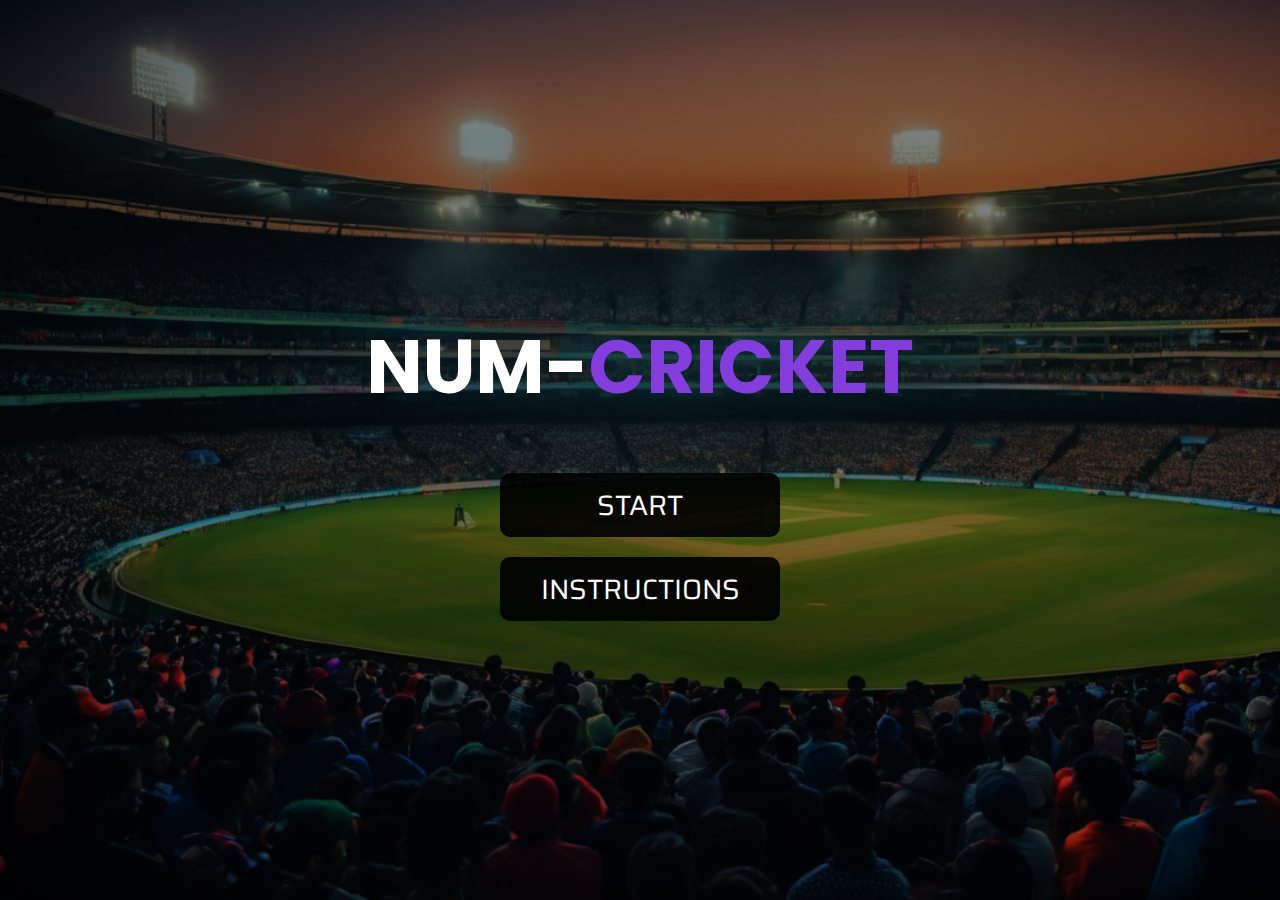
<file: index.html>
<!DOCTYPE html>
<html lang="en">
    <head>
        <meta charset="UTF-8">
        <meta name="viewport" content="width=device-width, initial-scale=1.0">
        <title>NUM-CRICKET</title>
        <link rel="stylesheet" href="style.css">
    </head>
    <body>

       <!-- Background Music --> 
        <audio id="bgMusic" loop autoplay>
            <source src="assets/page-1-background-theme.mp3" type="audio/mp3">
        </audio>
    
    <!-- Main container which contain the whole html page -->
    <div class="main-container flex">

        <!-- h1 is for game heading  -->
        <h1 class="game-heading"> NUM-<span class="game-name-color">CRICKET </span> </h1>

        <!-- These are two important buttons which will lead to start game-->
        <div class="button-container flex">
            <button onclick="openPopUp1()">START</button>
            <button  onclick="openpopup2()" class="instruction-button">INSTRUCTIONS</button>
        </div>
        
        <!-- This whole div consist of popup if we press start button -->
        <div class="popup-1" id="popup-1">

            <!-- This div contains game heading and input boxes to acces player names -->
            <div class="popup-1-input-boxes">
                <h1>NUM-<span class="game-name-color"> CRICKET </span></h1>
                <input type="text" id="name"  placeholder="Player Name">
                <input type="text" id="nickName" placeholder="Player Nickname">
            </div>
            
            <!-- Thos div is to chose between batting or bowling -->
            <div class="div-container-to-choose-between-bat-or-ball">
              <h2>Choose</h2>
                <div class="flex-for-div-inside-popup-to-chose-batorball" >
                  <button class="batting-button" id="batting">BATTING</button>
                  <h2>OR</h2>
                  <button class="bowling-button" id="bowling">BOWLING</button>
                </div>
            </div>
            
            <!-- This div consist of main elements which will lead to start of game and the other button is for to close game -->
            <footer class="footer-of-popup-1">
                <button class="close-button-for-popup-1" onclick="closePopUp1()">CLOSE</button>
                <button class="start-button-for-popup-1" id="play-button" type="submit" >PLAY</button>
            </footer>

        </div>
            
        <!-- This is popup for second button instructions which to read instructions-->
        <div class="popup-2" id="popup-2">
          
           <h1>INSTRUCTIONS:</h1>

          <!-- This contains main list of rules and instructions of game  -->
          <div class="instructions-container">
              <ol>
                <li>The player is presented with the option to choose between batting and bowling, each having only one chance.</li>
                <li>If the player chooses to bat, they, as the batsman, select a number (1-6) to score runs. Simultaneously, the computer bowls a random number.</li>
                <li>If the chosen number matches the computer's, it results in an out, and roles switch—the computer bats, and the player bowls. If the numbers differ, the runs are added to the player's score.</li>
                <li>On the bowling side, the player, now acting as the bowler, predicts the computer's number to take wickets. A correct prediction results in a wicket; otherwise, the computer scores runs.</li>
                <li>The game continues until a target score is reached. The player with the highest total score emerges as the winner of Num Cricket.</li>
                <li>If the player opts for bowling, the computer bats, and the player must predict the computer’s number. A correct prediction leads to an out. </li>
                <li>The player needs to score more runs than the computer to win; otherwise, they lose.</li>
              </ol>
          </div> 
          
          <!-- This button is to close the instructions popup -->
          <div class="popup-2-close-button">
             <button onclick="closePopUp2()">CLOSE</button>
          </div>

        </div>

    </div>
    <script src="app.js"></script>


    <!-- This script is for background music -->
    <script>
        
        // Function to play the audio as soon as user clicks
        function playAudio() {
            const bgMusic = document.getElementById('bgMusic');
            bgMusic.play();
        }

         document.addEventListener('DOMContentLoaded', function() {
            // To play audio when the DOM is ready
            playAudio();
        });

        // Checking if the document has been interacted with (user click)
        document.addEventListener('click', function() {
            // To play audio after user interaction
            playAudio();
        });

    </script>
</body>
</html>
</file>
<file: style.css>
@import url('https://fonts.googleapis.com/css2?family=Saira:wght@600&display=swap');
@import url('https://fonts.googleapis.com/css2?family=Poppins:wght@900&display=swap');
@import url('https://fonts.googleapis.com/css2?family=Open+Sans:wght@500&display=swap');

*{
    margin: 0px;
    padding: 0px;
    box-sizing: border-box;
}

body{
    background-image: url("assets/Page-1.png");
    background-repeat: no-repeat;
    background-size: cover;
    font-family: Saira;
}

/*Giving flex to get buttons and heading to center of page*/
.flex{
    display: flex;
    flex-direction: column;
    align-items: center;
    justify-content: center;
    flex-wrap: wrap;
}

/*This is to change the height of page*/
.main-container{
    height: 100vh;
}

/*Giving properties to game heading Num-Cricket*/
.game-heading{
    font-size: 75px;
    font-family: Poppins;
    color: white;
    margin: 40px;
}

/*This is the color of Cricket in game name*/
.game-name-color{
    color: #843ddd;
}

/*Changing the properties of button and adding styles for start and instructions button*/
.button-container button{
    font-family: Saira;
    width: 280px;
    font-size:28px;
    color: white;
    background-color: rgba(0, 0, 0, 0.904);
    border-style: none;
    border-radius: 10px;
    padding: 10px;
    margin: 10px;
    cursor: pointer;
}

.button-container button:hover{
    background-color: rgba(0, 0, 0, 0.800);
    color: #843ddd;
}


/*This is the style for popup which will appear after we click start*/
.popup-1{
    width: 560px;
    height: 510px;
    background-color: white;
    border-radius: 10px;
    position: absolute;
    padding: 25px;
    padding-bottom: 15px;
    font-family: Poppins;
    transform: translate(-50%,-50%)scale(0.1);
    visibility: hidden;
    transition: transform 0.4s, top 0.4s;
}

/*This is the transistion property for popup to appear after we click start which we will add on js*/
.open-popup{
    visibility: visible;
    left: 50%;
    top: 50%;
    transform: translate(-50%,-50%) scale(1);
}

/*This is to remove the popup opened */
.close-popup{
    left:50%;
    bottom: 100%;
    transform: translate(-50%,-50%) scale(0.1);
    transition: transform 0.4s, top 0.4s;
}
/*This is also the style to remove popup*/
.close-popup-visiblity{
    visibility: hidden;
}

/*These are properties of all buttons inside the popup*/
.popup-1 button{
    font-family: Saira;
    cursor: pointer;
}

/*This is for input box to align in center*/
.popup-1-input-boxes{
    text-align: center;
    display: flex;
    flex-direction: column;
}

/*This is to change the game heading present inside this div*/
.popup-1-input-boxes h1{
    font-size: 40px;
    font-weight: 1000;
}

/*Giving properties to placeholder*/
.popup-1-input-boxes input::placeholder{
    font-family: Saira;
    font-size: 22px;
    text-align: center;    
    color: #363636;
}

/*This is for input boxes inside the popup*/
.popup-1-input-boxes input{
    margin: 10px;
    margin-top: 15px;
    background-color: #d3d3d3;
    border: none;
    outline: none;
    height: 55px;
    border-radius: 10px;
    font-family: Saira;
    font-size: 25px;
    text-indent: 20px;
    padding: 5px;
}

/*This style is for bat or ball button*/
.flex-for-div-inside-popup-to-chose-batorball{
    display: flex;
    justify-content: space-evenly;
    margin: 10px;
}

/*Below or the styles for choosing bat or ball*/
.div-container-to-choose-between-bat-or-ball{
    margin: 10px;
}

.div-container-to-choose-between-bat-or-ball h2{
    font-family: Saira;
    font-size: 26px;
}

.flex-for-div-inside-popup-to-chose-batorball h2{
    font-size: 19px;
    margin-top: 6px;
}

.flex-for-div-inside-popup-to-chose-batorball button{
    width: 100px;
    font-size: 16px;
    color: white;
    border-style: none;
    padding: 7px;
    margin-bottom: 15px;
}


/*Styling batting button*/
.batting-button{
    background-color: #3F3CCF ;
}

.batting-button:hover{
    color: white;
    background-color: #1b17e3;
}

.batting-button:focus{
    background-color: #1b17e3;
    border: 1px solid black;
}




/*Styling bowling button*/
.bowling-button{
    background-color: #FF2B2B;
}

.bowling-button:hover{
    color: white;
    background-color: rgb(255, 0, 0);
}

.bowling-button:focus{
    background-color: rgb(255, 0, 0);
    border: 1px solid black;

}



/*This is the end of popup-1*/
.footer-of-popup-1{
    padding: 15px;
    border-top: 1px solid black;
    margin-bottom: -15px;
    display: flex;
    justify-content: space-between
}

.footer-of-popup-1 button{
    width: 90px;
    padding: 5px;
    margin-top: 15px;
    border-style: none;
    font-size: 20px;
    border-radius: 6px;
}

/*This is for close button*/
.close-button-for-popup-1{
    background-color: #e31616ec;
    color: white;
}

.close-button-for-popup-1:hover{
    background-color:#ff2a2aec ;
}

/*This is for start button which leads to alternate html page*/
.start-button-for-popup-1{
    background-color: #4faf54;
    color: white;
}

.start-button-for-popup-1:hover{
    background-color: #3cdd78;
}

/*This is for popup 2 which consist of instruction*/
.popup-2{
    position: absolute;
    background-color: #f3f0f0;
    height: 550px;
    width: 1200px;
    padding: 30px;
    border-radius: 10px;
    opacity: 0;
    pointer-events: none;
}

/*   This is for animation   */
.openpopup2{
    pointer-events: auto;
    opacity: 1;
}

.popup-2 h1{
    margin-bottom: -10px;
    font-size: 35px;
    color: #843ddd;
}

.instruction-button,.popup-2{
    transition: all 0.6s ease;
}

/*This is for styling instructions page*/
.instructions-container{
    padding: 20px;
}

.instructions-container ol{
    margin: 5px;
    font-family: 'Open Sans', sans-serif;
    font-size: 20px;   
    line-height: 1.5; 
}
 
/*This is to close instruction box*/
.popup-2-close-button{
    display: flex;
    justify-content: center;
    align-items: center;
}

.popup-2-close-button button{
    width: 100px;
    height: 40px;
    border-radius: 5px;
    border-style: none;
    background-color: #ed1818;
    font-family: Saira;
    font-size: 18px;
    color: white;
    cursor: pointer;
}

.popup-2-close-button button:hover{
    background-color: #ff2a2aec;
}

@media screen and (min-width: 320px) and (max-width:600px){
    body{
        background-image:none;
        background-color: rgba(0, 0, 0, 0.736) ;
        font-family: Saira;
        overflow: hidden;
    }

    /* This refers to main body*/
    .main-container{
       margin-top: 40%;
       height: auto;
       width: 100%;
       justify-content: center;
       align-items: center;
       align-content: center;
    }
    
    /*This is for game heading*/
    .game-heading{
        font-size: 32px;
        text-align: center;
    }
    
    .button-container button{
        font-size: 12px;
        width: 130px;
        height: 44px;
    }
    
    /*Popup-1refers to styling the popup box for responsiveness*/
    .popup-1{
        height: 320px;
        width: 300px;
        font-size: 14px;
    }
    
    .open-popup{
        top: 46%;
    }

    .popup-1-input-boxes h1{
        font-size: 22px;
        margin-bottom: 2px;
    }
 
    .popup-1-input-boxes input{
        margin: 6px;
        height: 30px;
        width: 240px;
        font-size: 12px;
    }
    
    .popup-1-input-boxes input::placeholder{
        font-size: 14px;
        text-align: center;
    }

    .div-container-to-choose-between-bat-or-ball h2{
        font-size: 15px;
    }

    .div-container-to-choose-between-bat-or-ball button{
        width: 60px;
        font-size: 10px;
        height: 28px;
        padding: 2px;
    }

    .footer-of-popup-1 button{
        height: 28px;
        width: 70px;
        font-size: 10px;
        margin: 0px;
    }

    /*Popup 2 responsivenss starts from here*/
    .popup-2{
        height:405px;
        width:300px;
        padding: 19px;
    }

    .popup-2 h1{
        font-size: 12px;
    }

    .popup-2 ol{
        font-size: 9px;
    }
    .popup-2-close-button button{
        height: 20px;
        width: 50px;
        font-size: 10px;
    }

    .instructions-container{
        padding: 13px;
    }
}
</file>
